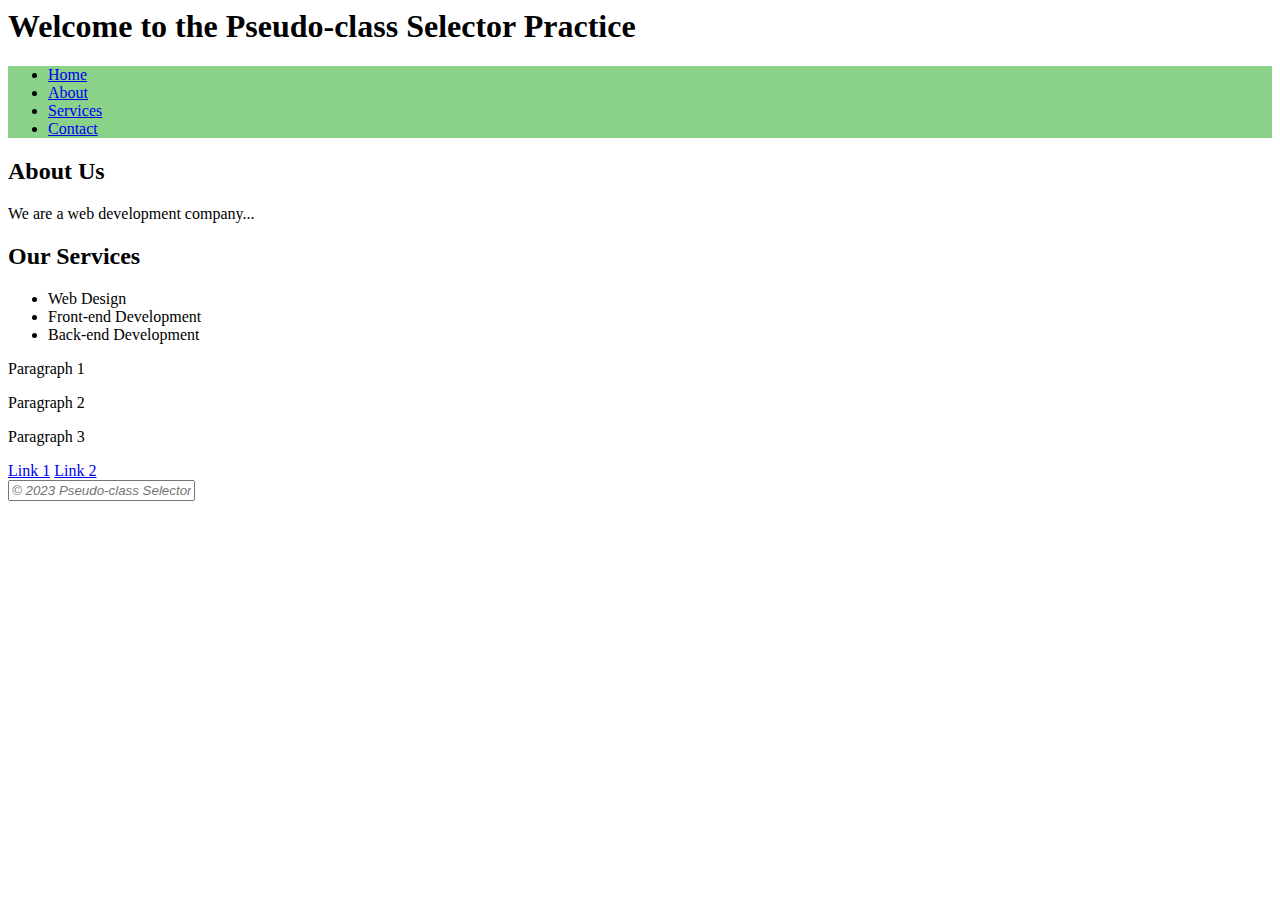
<file: bgimag.html>
<head>
    <title>Pseudo-class Selector Practice</title>
    <style>
    /* Add your CSS rules here */
    a.bava:hover  {
  color: hotpink;   
}
a.bava:active{
    background-color: black;
}
:valid{
    font-style: italic;
}
h2:hover{
    background-color:blue;
}
h2:active{
    text-decoration: underline;
}
.paragraphslinks:last-child {
     color: blue;
}
ul.def:nth-child(odd){
 
  background:rgb(138, 209, 138);

}
footer:focus{
    border:red ;
}
input:focus{
    border: 2px solid #ff0000;
}
.paragraphslinks:last-child{
    
}


    </style>
    </head>
    <body>
    <header>
    <h1>Welcome to the Pseudo-class Selector Practice</h1>
    </header>
    <nav>
    <ul class="def">
    <li><a class="bava" href="#">Home</a></li>
    <li><a class="bava" href="#">About</a></li>
<li><a class="bava" href="#">Services</a></li>
<li><a class="bava" href="#">Contact</a></li>
</ul>
</nav>
<main>
<section>
<h2>About Us</h2>
<p>We are a web development company...</p>
</section>
<section>
<h2>Our Services</h2>
<ul>
<li>Web Design</li>
<li>Front-end Development</li>
<li>Back-end Development</li>
</ul>
</section>
</main>
<div id="additional-info">
<div class="paragraphs">
    <p>Paragraph 1</p>
    <p>Paragraph 2</p>
    <p>Paragraph 3</p>
    </div>
    <div class="links">
    <a  href="#">Link 1</a>
    <a href="#">Link 2</a>
    </div>
    </div>
    <footer> 
     <input type="text" placeholder="&copy 2023 Pseudo-class Selector Practice"">
    </footer></body></html>
</file>
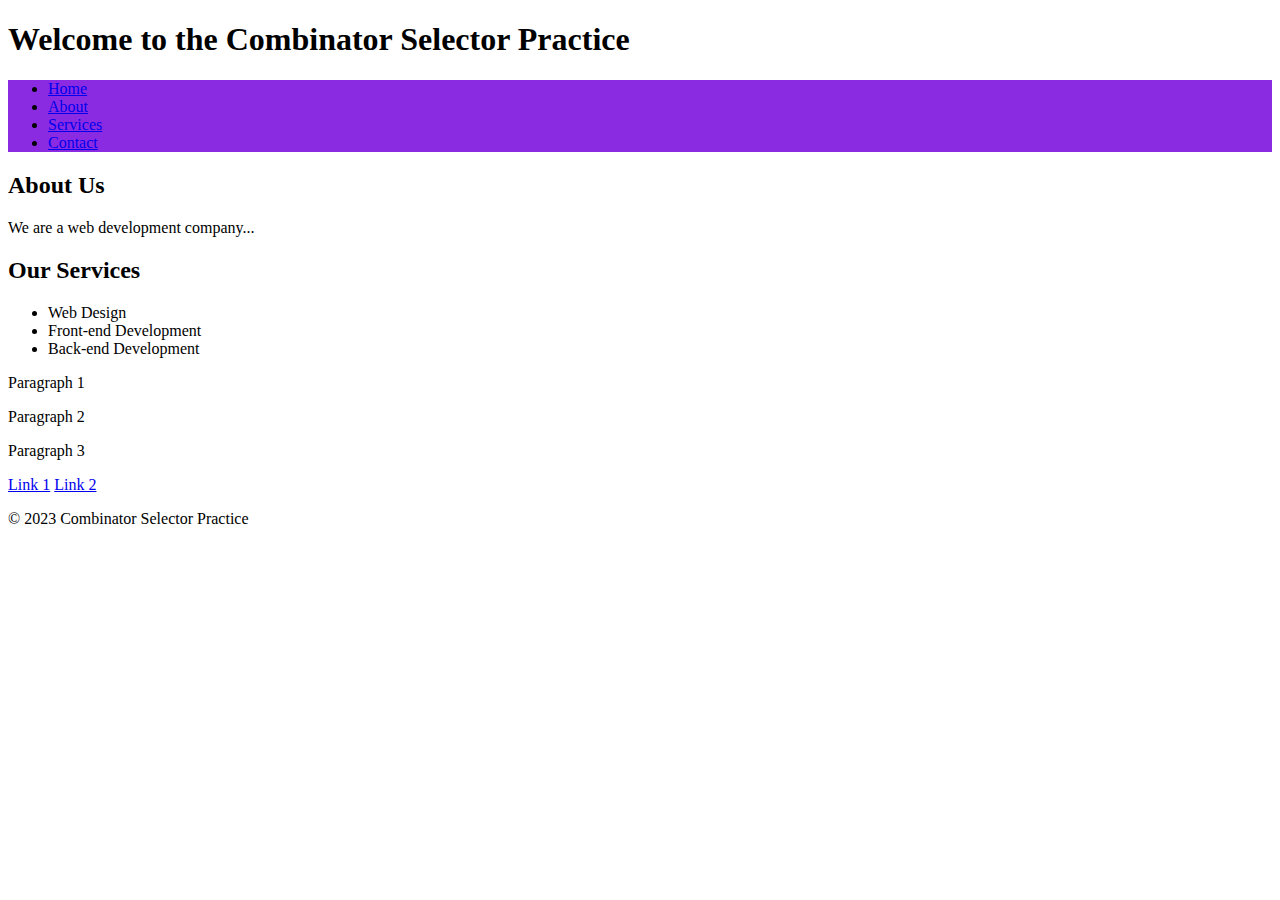
<file: combinator.html>
<!DOCTYPE html>
<html>
<head>
<title>Combinator Selector Practice</title>
<style>
/* Add your CSS rules here */
nav{
    background-color: blueviolet;
}
</style>
</head>
<body>
<header>
<h1>Welcome to the Combinator Selector Practice</h1>
</header>
<nav>
<ul>
<li><a href="#">Home</a></li>
<li><a href="#">About</a></li>
<li><a href="#">Services</a></li>
<li><a href="#">Contact</a></li>
</ul>
</nav>
<main>
<section>
<h2>About Us</h2>
<p>We are a web development company...</p>
</section>
<section>
<h2>Our Services</h2>
<ul>
<li>Web Design</li>
<li>Front-end Development</li>
<li>Back-end Development</li>
</ul>
</section>
</main>
<div id="additional-info">
<div class="paragraphs">
<p>Paragraph 1</p>
<p>Paragraph 2</p>
<p>Paragraph 3</p>
</div>

<div class="links">
<a href="#">Link 1</a>
<a href="#">Link 2</a>
</div>
</div>
<footer>
<p>&copy; 2023 Combinator Selector Practice</p>
</footer>
</body>
</html>
</file>
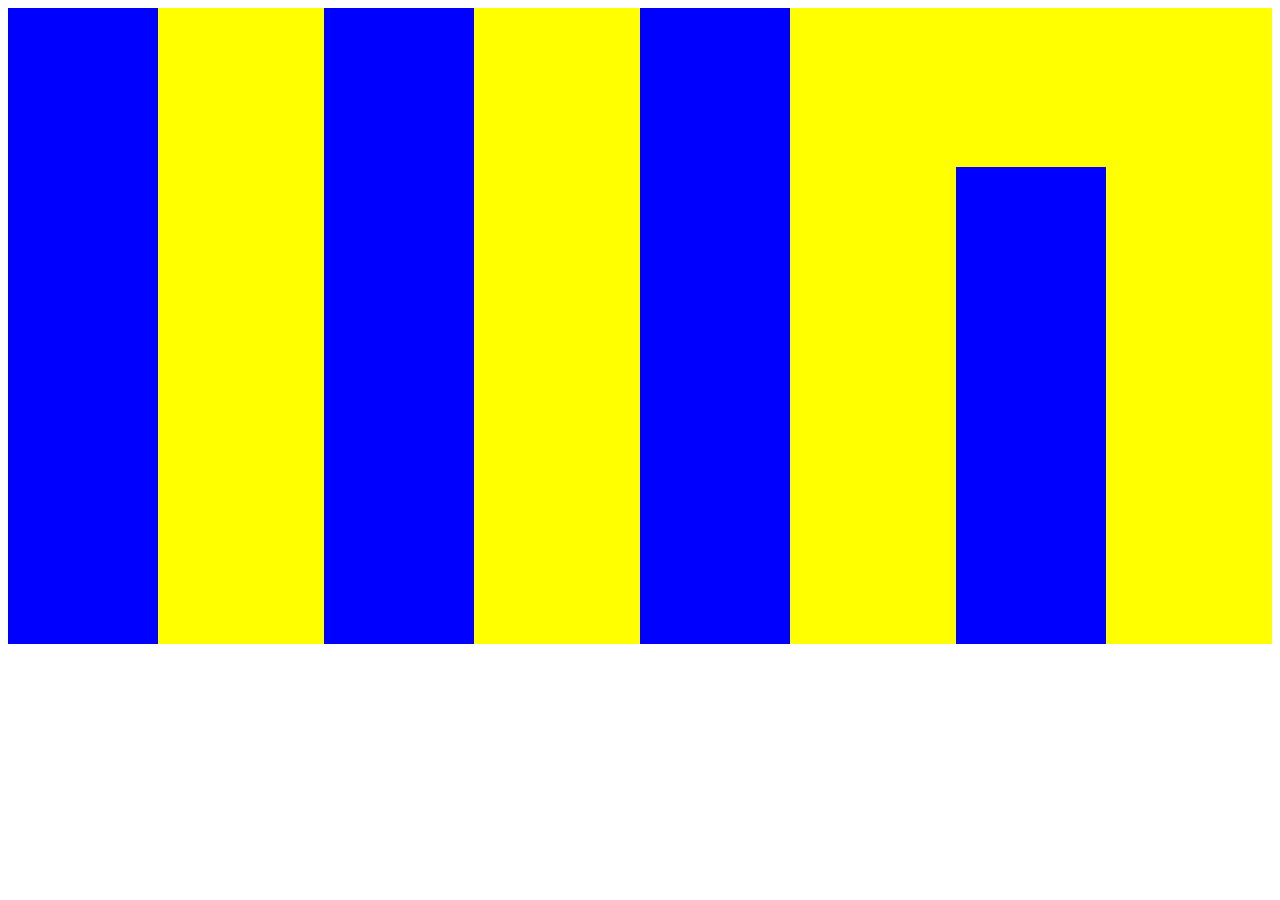
<file: grid.html>
<!DOCTYPE html>
<html lang="en">
<head>
    <meta charset="UTF-8">
    <meta name="viewport" content="width=device-width, initial-scale=1.0">
    <title>GridExpretion</title>
    <link rel="stylesheet" href="styles.css">
</head>
<body>
    <div class="conecter">
        <div class="item item1"></div>
        <div class="item item2"></div>
        <div class="item item3"></div>
        <div class="item4"></div>
        <div class="item item5"></div>
        <div class="item item6"></div>
        <div class="item item7"></div>
        <div class="item item8"></div>
        <div class="item item9"></div>
        <div class="item item10"></div>
        <div class="item item11"></div>
        <div class="item item12"></div>
        <div class="item item13"></div>
        <div class="item item14"></div>
        <div class="item item15"></div>
        <div class="item item16"></div>
       </div>
</body>
</html>
</file>
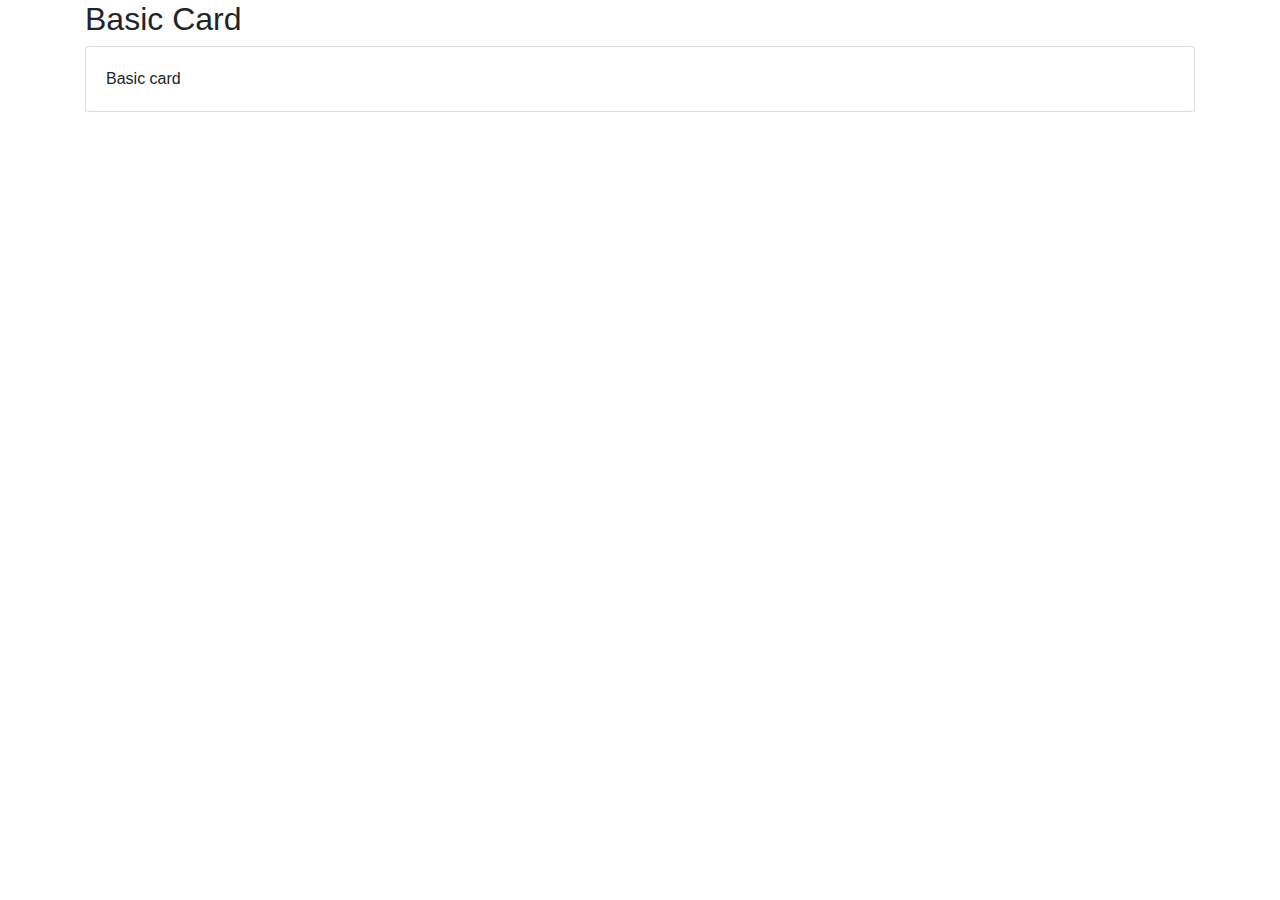
<file: new.html>
<!DOCTYPE html>
<html lang="en">
<head>
  <title>Bootstrap Card</title>
  <meta charset="utf-8">
  <meta name="viewport" content="width=device-width, initial-scale=1">
  <link rel="stylesheet" href="https://cdn.jsdelivr.net/npm/bootstrap@4.6.2/dist/css/bootstrap.min.css">
  <script src="https://cdn.jsdelivr.net/npm/jquery@3.7.1/dist/jquery.slim.min.js"></script>
  <script src="https://cdn.jsdelivr.net/npm/popper.js@1.16.1/dist/umd/popper.min.js"></script>
  <script src="https://cdn.jsdelivr.net/npm/bootstrap@4.6.2/dist/js/bootstrap.bundle.min.js"></script>
</head>
<body> 
 
<div class="container">
  <h2>Basic Card</h2>
  <div class="card">
    <div class="card-body">Basic card</div>
  </div>
</div>

</body>
</html>
</file>
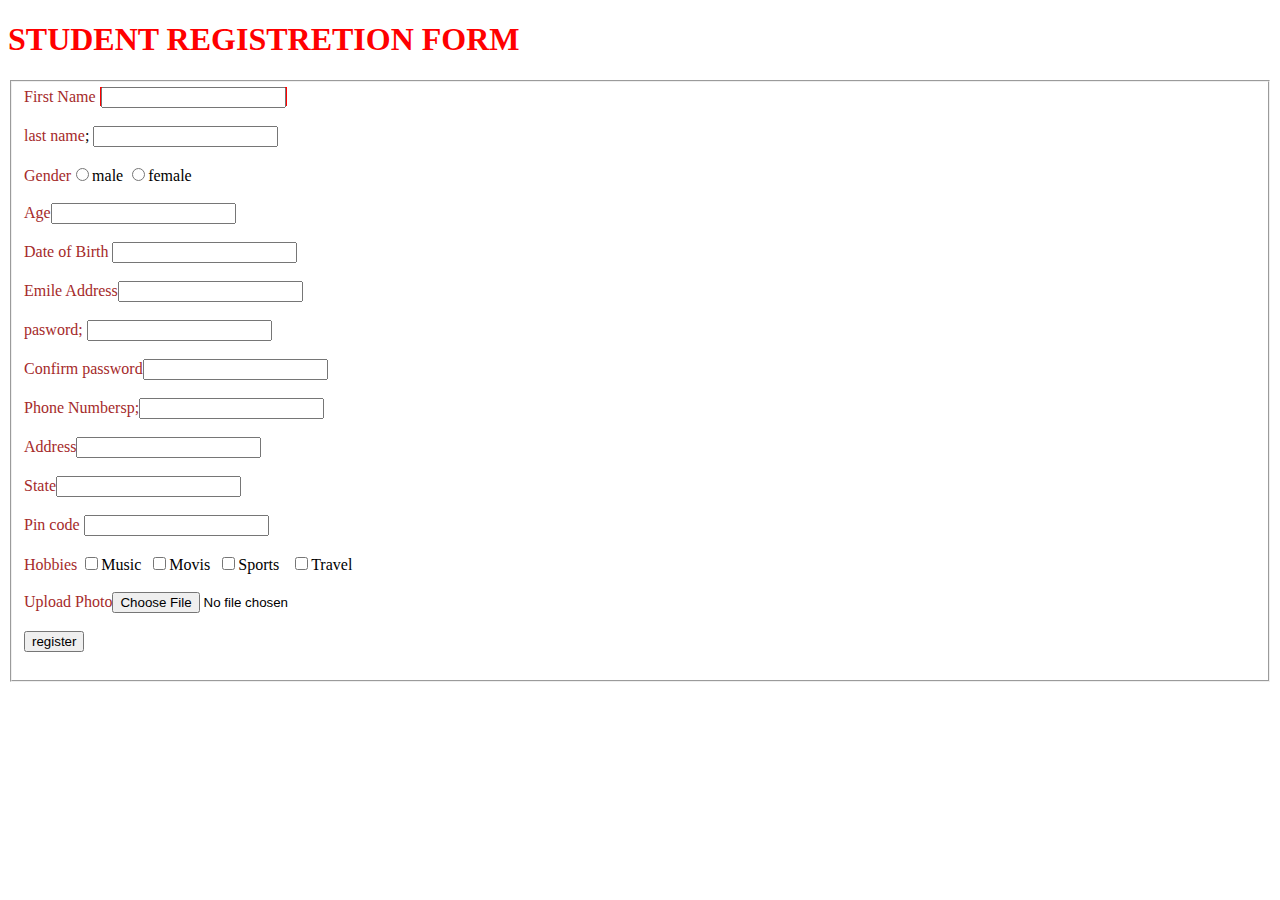
<file: resume.html>
<!DOCTYPE html>
<html lang="en">

<head>
    <meta charset="UTF-8">
    <meta name="viewport" content="width=device-width, initial-scale=1.0">
    <title>student registretion</title>
    <style>
    span{
        border: 1px solid red;
    }
        </style>
</head>
<div>
<body>
    <h1 style="color: red;">STUDENT REGISTRETION FORM</h1>
    <fieldset>
   <label for="" style="color: brown;"> First Name</label> <span><input type="text" style="color: red;"></span><br><br>
   <label for="" style="color: brown;">last name</label>;</label> <input type="text"><br><br>
   <label for="" style="color: brown;">Gender</label><input type="radio" name="a" id="">male <input type="radio" name="a" id="">female <br><br>
   <label for="" style="color: brown;">Age</label><input type="text"><br><br>
   <label for="" style="color: brown;">Date of Birth</label> <input type="text"><br><br>
   <label for="" style="color: brown;">Emile Address</label><input type="text"><br><br>
   <label for="" style="color: brown;">pasword; </label>  <input type="password"><br><br>  
   <label for="" style="color: brown;">Confirm password</label><input type="text"><br><br>
   <label for="" style="color: brown;">Phone Numbersp;</label><input type="text" color="red"><br><br>
   <label for="" style="color: brown;">Address</label><input type="text" name="" id=""><br><br>
   <label for="" style="color: brown;"> State</label><input type="text"><br><br>
   <label for="" style="color: brown;"> Pin  code </label><input type="text" name="" id=""><br><br>
   <label for="" style="color: brown;">Hobbies </label><input type="checkbox" name="" id="">Music &nbsp;<input type="checkbox" name="" id="">Movis &nbsp;<input type="checkbox" name="" id="" >Sports &nbsp; <input type="checkbox" name="" id="">Travel<br><br>
   <label for="" style="color: brown;">Upload Photo</label><input type="file" name="" id=""><br><br>
   </label><button>register</button><br><br>
    </fieldset>
</div>

</body>

</html>
</file>
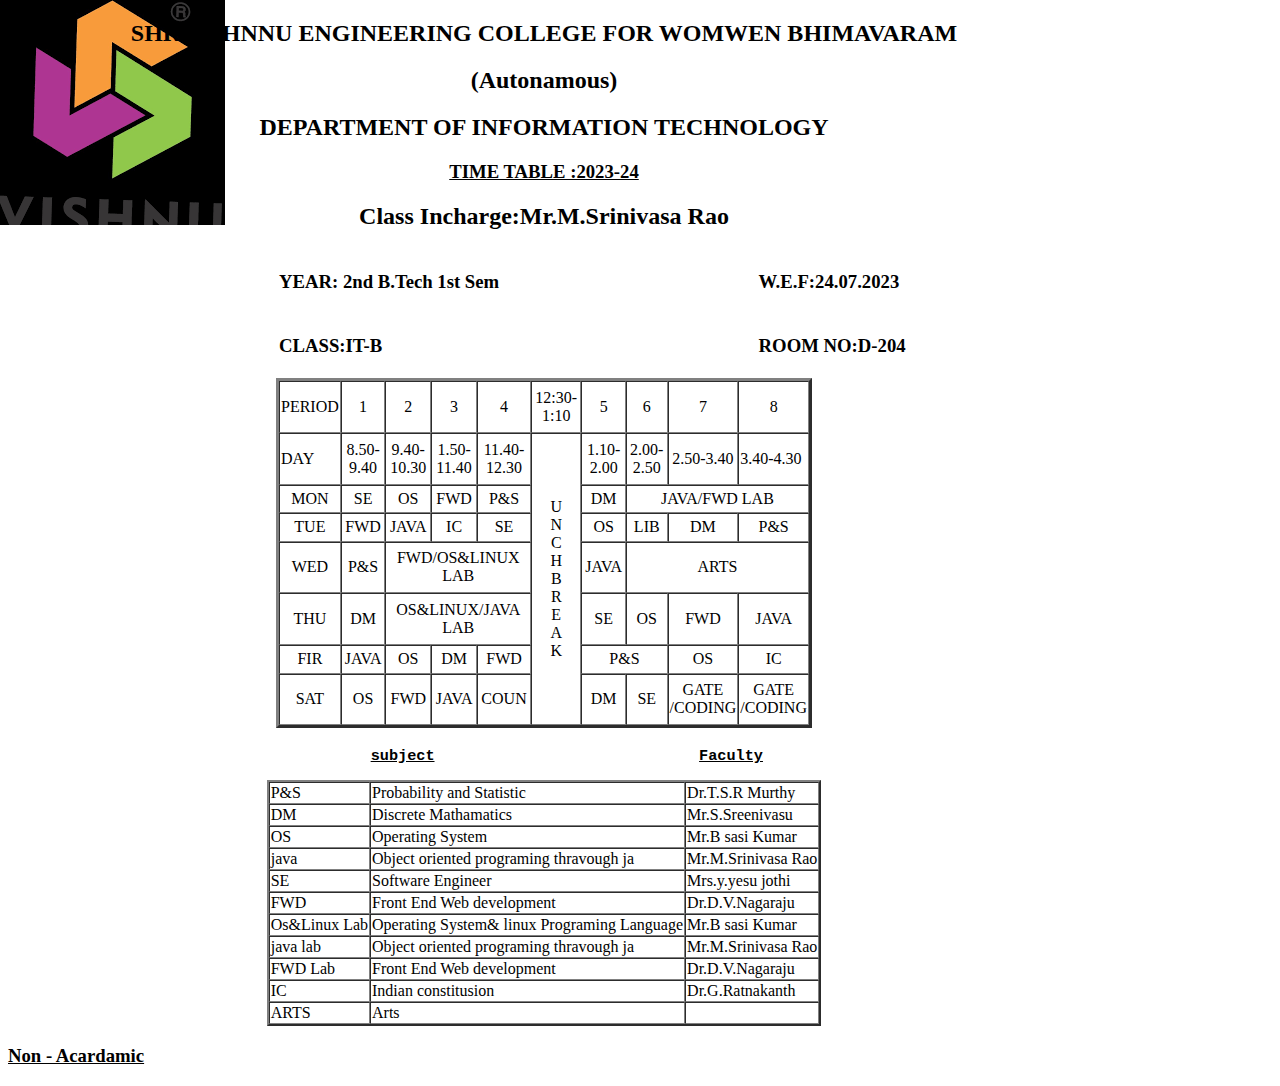
<file: timetable.html>
<!DOCTYPE html>
<html lang="en">

<head>
  <meta charset="UTF-8">
  <meta name="viewport" content="width=device-width, initial-scale=1.0">
  <title>Table</title>
  <style>   
.bava{ 
  background-image: url("images.png");
  background-repeat: no-repeat;
  background-position: left top;
  margin-right: 200px;
  background-attachment: fixed;
}
  </style>
</head>

<body class="bava">

  <h2 align="center"">SHRI VIHNNU ENGINEERING COLLEGE FOR WOMWEN BHIMAVARAM</h2>
  <h2 align="center">(Autonamous)</h2>
  <h2 align="center">DEPARTMENT OF INFORMATION TECHNOLOGY</h2>
  <h3 align="center"><u>TIME TABLE :2023-24</u></h3>
  <h2 align="center"> Class Incharge:Mr.M.Srinivasa Rao </h2>

  <table align="right" width="75%" height="">
    <tr>
      <td > <h3>YEAR: 2nd B.Tech 1st Sem </h3></td>
      <td ><h3>W.E.F:24.07.2023</h3></td>
    <tr>
      <td ><h3 >CLASS:IT-B</h3></td>
      <td><h3>ROOM NO:D-204</h3></td>
    </tr>
  </table>
  <table align="center" border="3" width="50%" height="350px" cellspacing="0">
    <tr>
      <td align="center">PERIOD</td>
      <td align="center">1</td>
      <td align="center">2</td>
      <td align="center">3</td>
      <td align="center">4</td>
      <td align="center">12:30-1:10</td>
      <td align="center">5</td>
      <td align="center">6</td>
      <td align="center">7</td>
      <td align="center">8</td>
    </tr>
    <tD>DAY</td>
      <td align="center">8.50-9.40</td>
      <td align="center">9.40-10.30</td>
      <td align="center">1.50-11.40</td>
      <td align="center">11.40-12.30</td>
      <td rowspan="8" align="center"><L <br>U<br>N<br>C<br>H<br>B<br>R<br>E<br>A<br>K</td>
      <td align="center">1.10-2.00</td>
      <td align="center">2.00-2.50</td>
      <td align="center">2.50-3.40</td>
      <td>3.40-4.30</td>
    </tr>
    <td align="center">MON</td>
    <td align="center">SE</td>
    <td align="center">OS</td>
    <td align="center">FWD</td>
    <td align="center">P&S</td>
    <td align="center">DM</td>
    <td align="center"colspan="8">JAVA/FWD LAB</td>
    </td>
    <tr>
      <td align="center">TUE</td>
      <td align="center">FWD</td>      
      <td align="center">JAVA</td>
      <td align="center">IC</td>
      <td align="center">SE</td>
      <td align="center">OS</td>
      <td align="center">LIB</td>
      <td align="center">DM</td>
      <td align="center">P&S</td>
    </tr>
    <tr>
      <td align="center">WED</td>
      <td align="center">P&S</td>
      <td align="center" colspan="3">FWD/OS&LINUX LAB</td>
      <td align="center">JAVA</td>
      <td  align="center"colspan="5">ARTS</td>
    </tr>
    <tr>
      <td align="center">THU</td>
      <td align="center">DM</td>
      <td align="center" colspan="3">OS&LINUX/JAVA LAB</td>
      <td align="center">SE</td>
      <td align="center">OS</td>
      <td align="center">FWD</td>
      <td align="center">JAVA</td>
    </tr>
    <tr>
      <td align="center">FIR</td>
      <td align="center">JAVA</td>
      <td align="center">OS</td>
      <td align="center">DM</td>
      <td align="center">FWD</td>
      <td colspan="2" align="center">P&S</td>
      <td align="center">OS</td>
      <td align="center">IC</td>
    </tr>
    <tr>
      <td align="center">SAT</td>
      <td align="center">OS</td>
      <td align="center">FWD</td>
      <td align="center">JAVA</td>
      <td align="center">COUN</td>
      <td align="center">DM</td>
      <td align="center">SE</td>
      <td align="center">GATE <br>/CODING</td>
      <td align="center">GATE <br>/CODING</td>
    </tr>
  </table>
  <h3 align="righ"> </h3>
  <pre><h3 align="center">     <u>subject</u>                             <u>Faculty</u></h3></pre>
  <table align="center" border="2" cellspacing="0">
    <tr><td>P&S</td>
    <td>Probability and Statistic</td>
    <td>Dr.T.S.R Murthy</td></tr>
    <tr><td>DM</td>
    <td>Discrete Mathamatics</td>
    <td>Mr.S.Sreenivasu</td></tr>
    <tr><td>OS</td>
    <td>Operating System</td>
    <td>Mr.B sasi Kumar</td></tr>
    <tr><td>java</td>
    <td>Object oriented programing thravough ja</td>
    <td>Mr.M.Srinivasa Rao </td></tr>
    <tr>
      <td>SE</td>
      <td>Software Engineer</td>
      <td>Mrs.y.yesu jothi</td>
    </tr>
    <tr><td>FWD</td>
    <td>Front End Web development</td>
    <td>Dr.D.V.Nagaraju</td></tr>
    <tr><td>Os&Linux Lab</td>
    <td>Operating System& linux Programing Language</td>
    <td>Mr.B sasi Kumar</td></tr>
    <tr><td>java lab</td>
    <td>Object oriented  programing thravough ja</td>
    <td>Mr.M.Srinivasa Rao</td></tr>
    <tr><td>FWD Lab</td>
    <td>Front End Web development</td>
    <td>Dr.D.V.Nagaraju</td></tr>
    <tr><td>IC</td>
    <td>Indian constitusion</td>
    <td>Dr.G.Ratnakanth</td></tr>
    <tr><td>ARTS</td>
    <td>Arts</td>
    <td></td></tr> 
    </table>
    <h3><u>Non - Acardamic</u></h3> 
    <p>
       
    </p>
  </body>
</file>
<file: styles.css>
.conecter{
    display: grid;
    grid-template-columns:1fr 1fr 1fr 1fr ;
    grid-template-rows: 1fr 1fr 1fr 1fr;
    background-color:yellow;
    width: 1655px
    margin:45px auto;
    

}

.item{
    background-color:blue;
    height:159px; 
    width:150px;
}
</file>
